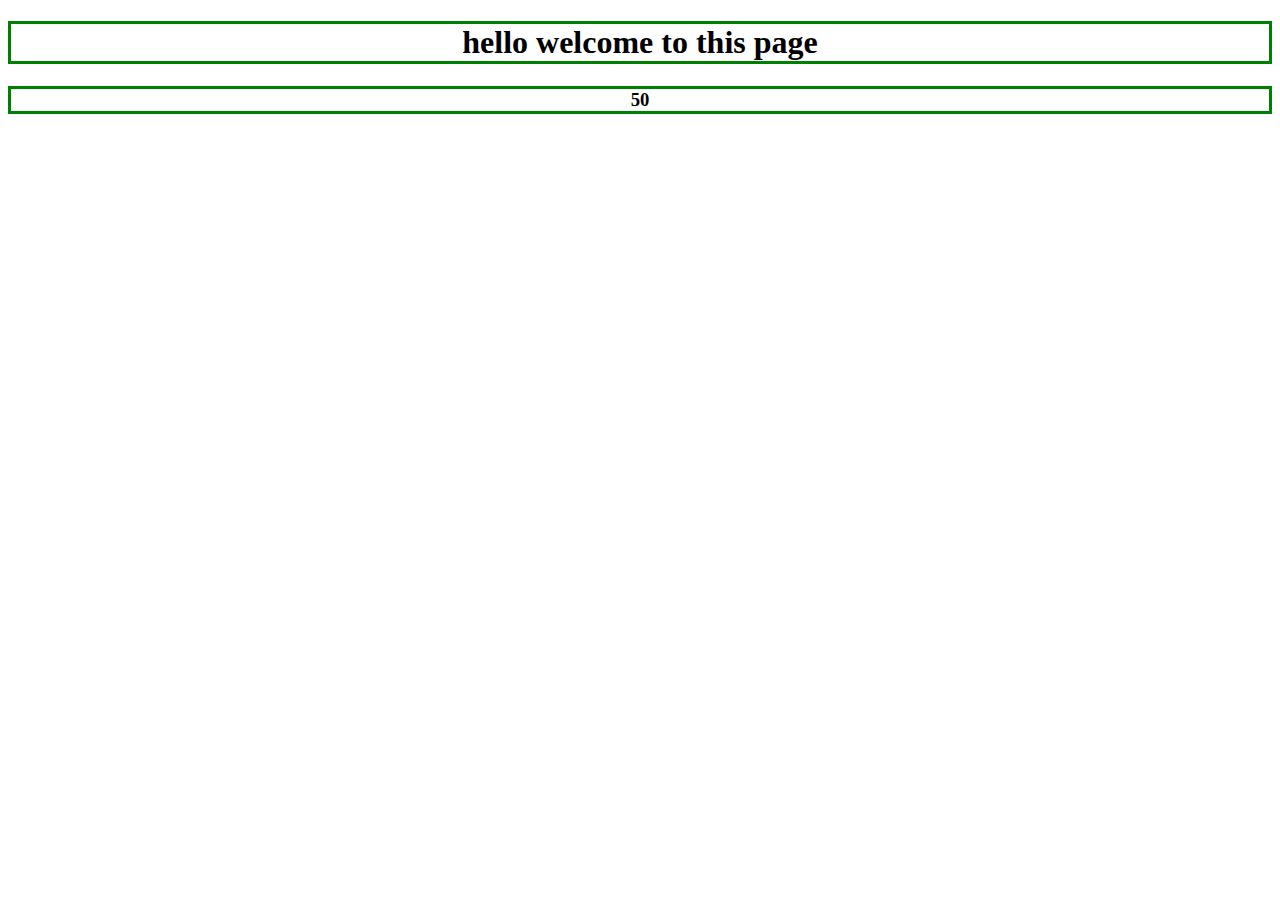
<file: index.html>
<!DOCTYPE html>
<html lang="en">
<head>
	<meta charset="utf-8">
	<meta name="viewport" content="width=device-width, initial-scale=1">
	<title>intro page</title>
	<script type="text/javascript" src="./javascript/test.js"></script>
	<link rel="stylesheet" href="index.css">

</head>
<body>
	<h1 class="center">hello welcome to this page</h1>
	<h3 id="number" class="center">50</h3>
</body>

</html>
</file>
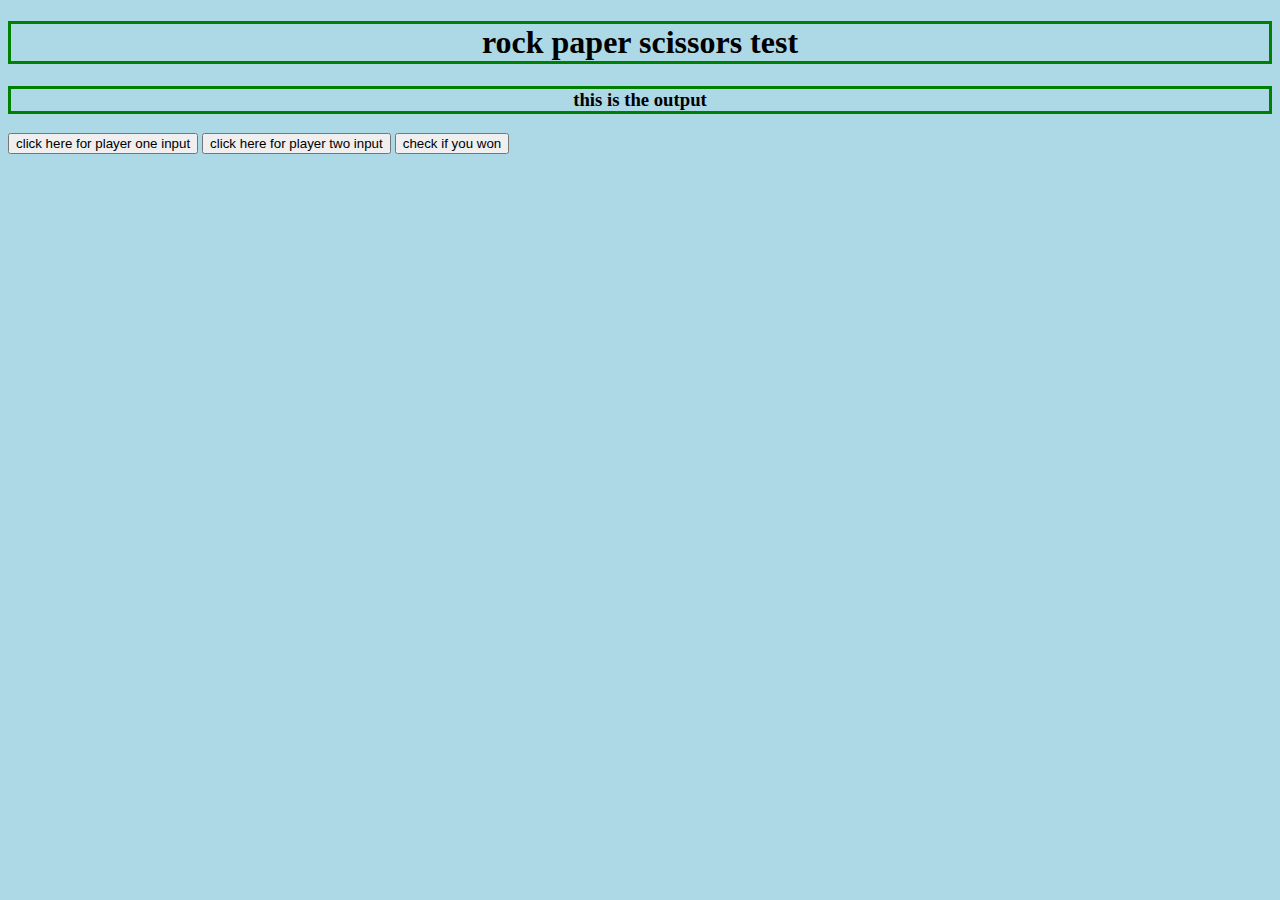
<file: Activitys/pratical/index.html>
<!DOCTYPE html>
<html>
<head>
	<meta charset="utf-8">	<meta lang="en">
	<meta name="viewport" content="width=device-width, initial-scale=1">
	<link rel="stylesheet" href="index.css">
<script type="text/javascript" src="javascript/index.js"></script>
	<title>rock paper scissors test</title>
</head>
<body>
 <h1 class="center">rock paper scissors test</h1>
 <h3 id="output" class="center">this is the output</h3>
</body>


<button onclick="get_player1_input()">click here for player one input</button>
<button onclick="get_player2_input()">click here for player two input</button>



<button onclick="checkwin()">check if you won</button>


<div id="result"><div>
<div id="debug_item"><div>

</html>
</file>
<file: index.css>
.center {
  text-align: center;
  border: 3px solid green;
}
</file>
<file: Activitys/pratical/index.css>
.center {
  text-align: center;
  border: 3px solid green;
}

body {
  background-color: lightblue;
}
</file>
